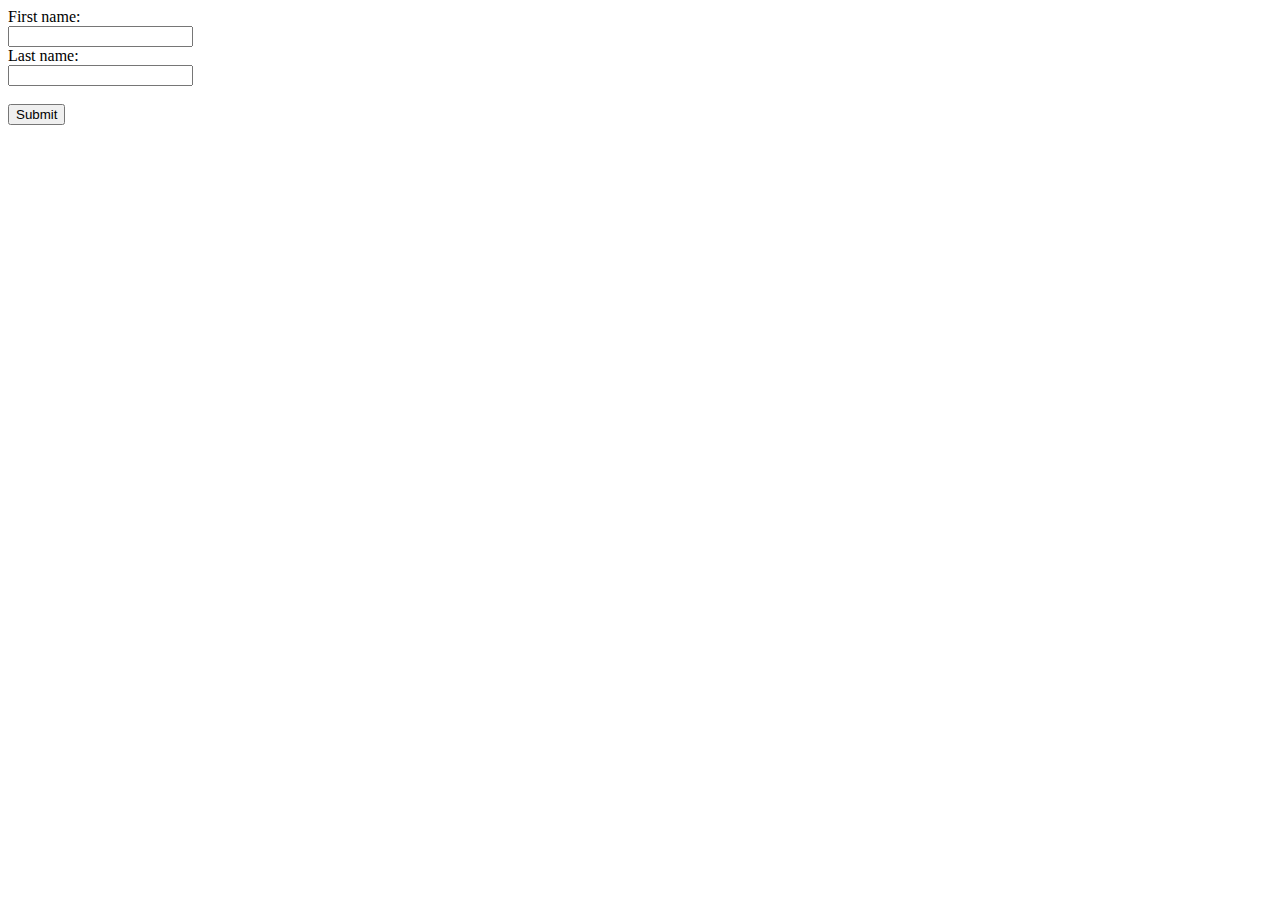
<file: form.html>
<!DOCTYPE html>
<html lang="en">
<head>
  <meta charset="UTF-8">
  <meta name="viewport" content="width=device-width, initial-scale=1.0">
  <title>Document</title>
</head>
<body>
  <form >
    <label for="fname">First name:</label><br>
    <input type="text" id="fname" Name="fname" ><br>
    <label for="lname">Last name:</label><br>
    <input type="text" id="lname" Name="lname" ><br><br>
    <input type="submit" value="Submit" onclick="validation()">
  </form>
  <script>
    const validation = ()=>{
      const First_name  = document.getElementsByName("fname").values;
      const Last_name = document.getElementsByName("lname").values;
      let Number = "1,2,3,4,5,6,7,8,9,0";
    console.log(First_name);
    if(First_name = Number){
      alert("Number is not valid")
    }
    else if(!First_name){
      alert("not empty")
    }
    else if(Last_name =  NUmber){
      alert("kya kr rha hai bhai")
    }
    else{
      alert("Done")
    }
    }
  </script>

</body>

</html>
</file>
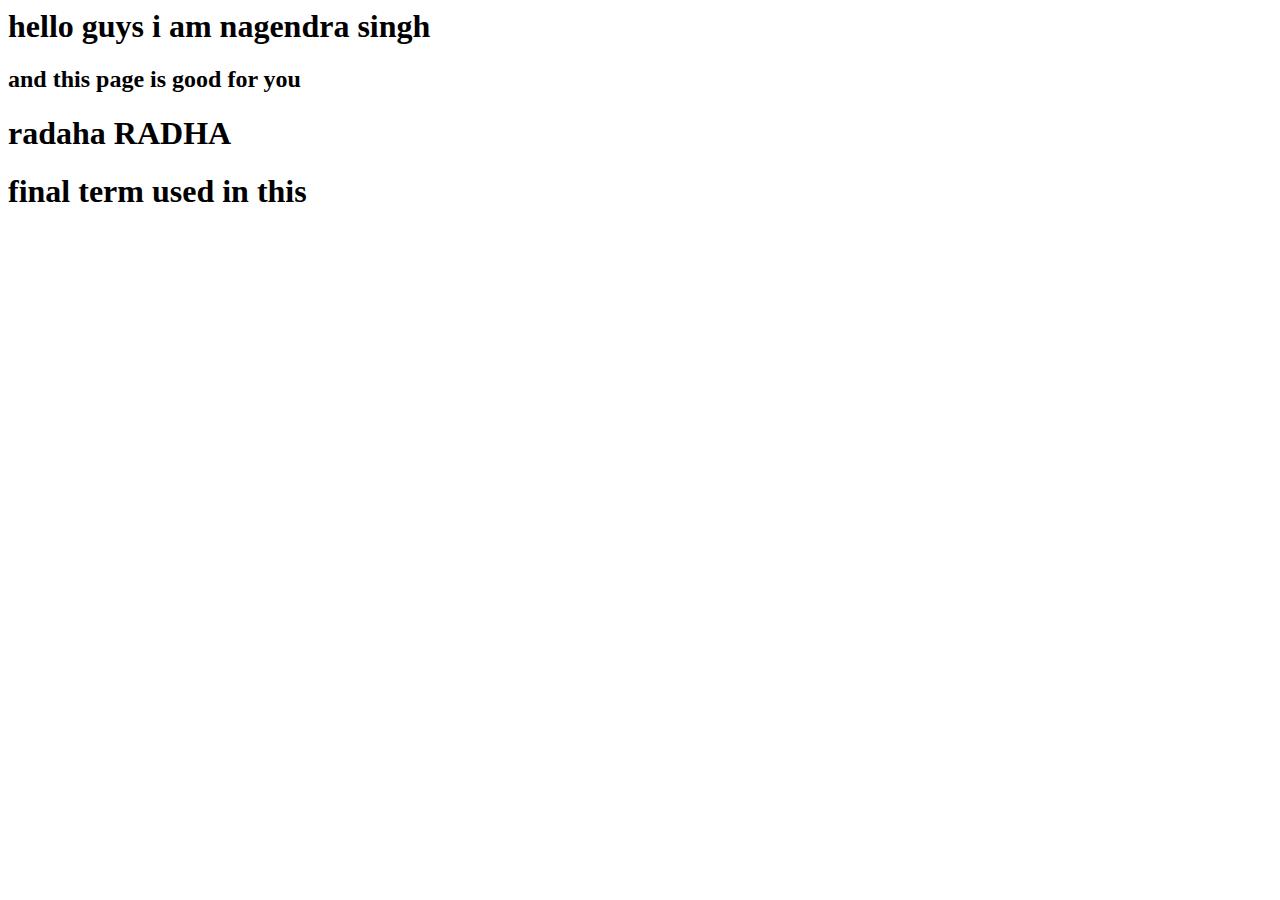
<file: new.html>
<html lang="en">
<head>
    <meta charset="UTF-8">
    <meta name="viewport" content="width=, initial-scale=1.0">
    <title> RADHA RANI</title>
</head>
<body>
    <h1> hello guys i am nagendra singh</h1>
    <h2>and this page is good for you </h2>
    <h1>radaha RADHA</h1>
    <h1>final term used in this</h1>

	<script src="function.js"></script>
</body>
</html>
</file>
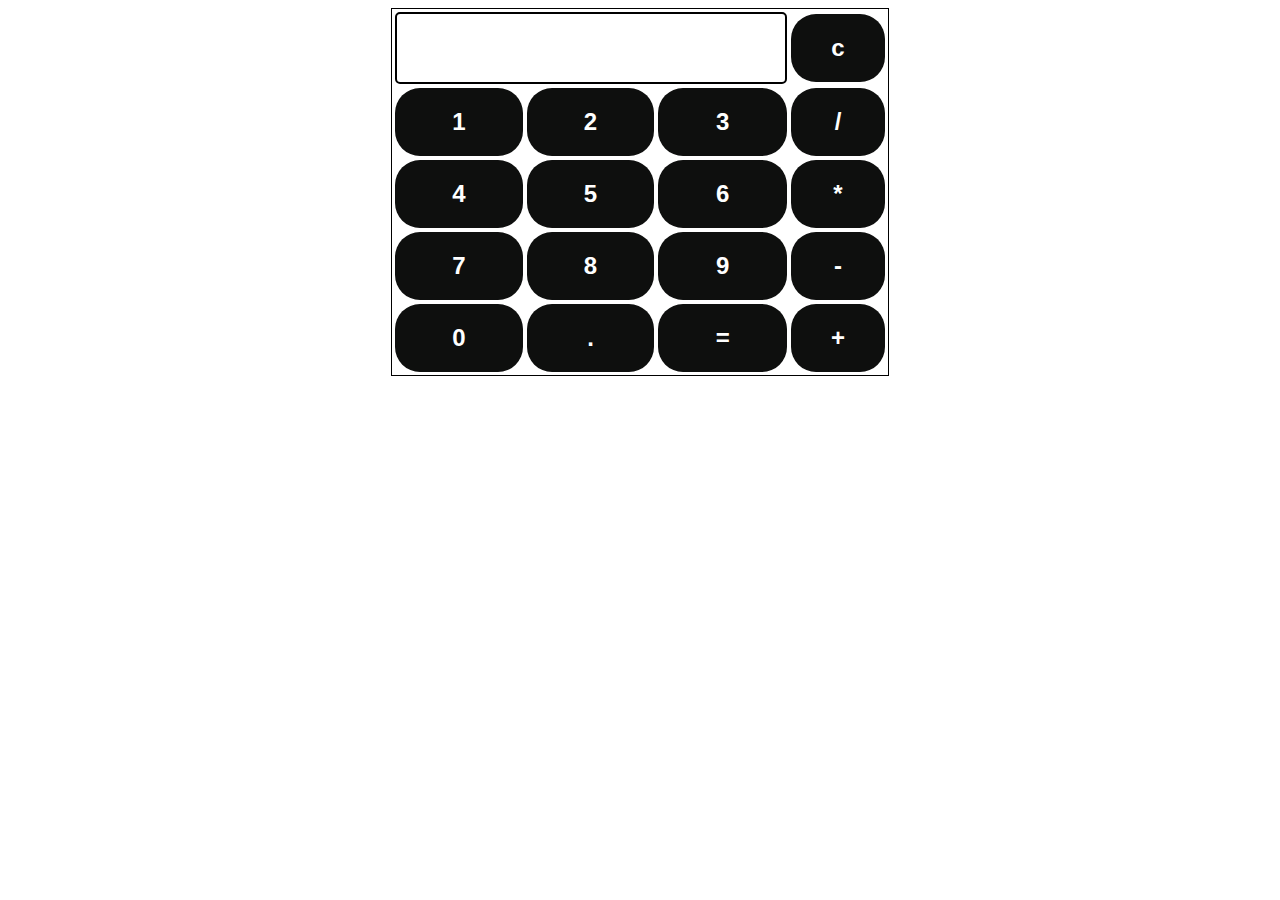
<file: HTML PRASTICE/calcu.html>
<!DOCTYPE html> 
<html> 

<head> 
	<title>HTML Calculator</title> 
</head> 
<script>
	
	let display= (value)=>{
		let dis =document.getElementById("show").value += value;
		// return dis;
	}
	function clear(){
		return document.getElementById("show").value= "";
		
    }

    function cal(){
		let result  = eval(document.getElementById("show").value)
		document.getElementById("show").value = result;
		return result
    }
</script>

<body> 

	<!-- Create table -->
	<table id="calcu"> 
		<tr> 
			<td colspan="3"> 
				<input type="text" id="show"> 
			</td> 
            <td><input type="button" value="c" onclick="clear()" id="clear" ></td> 
		</tr> 
        
		<tr> 
			<td><input type="button" value="1" onclick="display()" id="show" ></td> 
			<td><input type="button" value="2"  onclick="display() " ></td> 
			<td><input type="button" value="3"   onclick="display()" ></td> 
			<td><input type="button" value="/" onclick="display()"></td> 
		</tr> 
		<tr> 
			<td><input type="button" value="4"  onclick="display()"></td> 
			<td><input type="button" value="5"  onclick="display()"></td> 
			<td><input type="button" value="6"  onclick="display()"></td> 
			<td><input type="button" value="*" onclick="display()"></td> 
		</tr> 
		<tr> 
			<td><input type="button" value="7"  onclick="display()"></td> 
			<td><input type="button" value="8" onclick="display()"></td> 
			<td><input type="button" value="9" onclick="display()"></td> 
			<td><input type="button" value="-" onclick="display()"></td> 
		</tr> 
		<tr> 
			<td><input type="button" value="0" onclick="display()"></td> 
			<td><input type="button" value="." onclick="display()" ></td> 
			<td><input type="button" value="=" onclick="cal()"></td> 
			<td><input type="button" value="+" onclick="display()"></td> 
		</tr> 
	</table> 

   



</body> 

</html> 
	<!-- For styling -->
	<style> 
		table { 
			border: 1px solid black; 
			margin-left: auto; 
			margin-right: auto; 
		} 
		
		input[type="button"] { 
			width: 100%; 
			padding: 20px 40px; 
			background-color: rgb(14, 15, 14); 
			color: white; 
			font-size: 24px; 
			font-weight: bold; 
			border: none; 
			border-radius: 25px; 
		} 
		
		input[type="text"] { 
			padding: 20px 30px; 
			font-size: 24px; 
			font-weight: bold; 
			border: none; 
			border-radius: 5px; 
			border: 2px solid black; 
		} 
	</style>
</file>
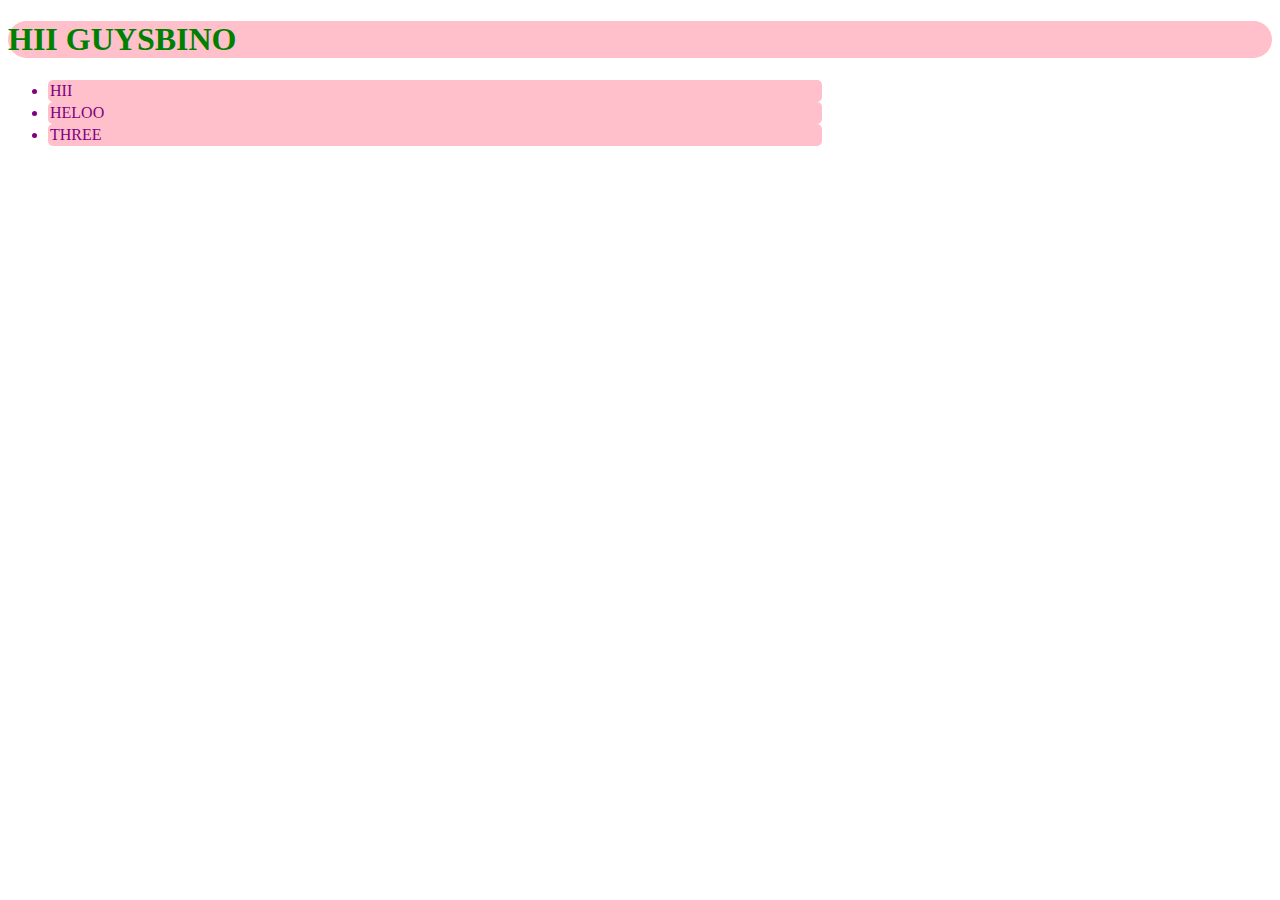
<file: HTML PRASTICE/DOM.html>
<!doctype html>
<html lang="en">
<head>
<meta charset="UTF-8">
             <meta name="viewport" content="width=device-width, user-scalable=no, initial-scale=1.0, maximum-scale=1.0, minimum-scale=1.0">
                         <meta http-equiv="X-UA-Compatible" content="ie=edge">
             <title>Document</title>
</head>
<body>
  <h1 class="one" id="hii">hii guys <span class="sb" id ="sbi"> bind</span></h1>
  <ul>
  <li>hii</li>
  <li>heloo</li>
  <li>three</li>
  </ul>
</body>
</html>
<script>
   document.getElementById('hii').setAttribute('class','pop')
   mypop = document.getElementsByClassName('pop')
   myhii = document.getElementById('hii')
myhii.style.color="green"
myhii.style.backgroundColor = "pink"
myhii.style.borderRadius ="25px";
myhii.style.fontFamily ="futura"
myhii.style.textTransform ="uppercase"
myhii.style.display="flex"

// myhii.innerText="follow me guys"
// myhii.innerHTml="<span>billo</span>"
nrsbi= document.getElementById('sbi')
nrsbi.innerText="bino"
// iinnerhtml mai jo html hai vo change ki jati hai iner text mai only text change kiye jate hai
myul=document.querySelector('ul')
myli=myul.querySelectorAll('li')
myarrlist=Array.from(myli)
myarrlist.map((l)=>{
  l.style.color="purple"
  l.style.fontFamily="futura"
  l.style.textTransform="uppercase"
  l.style.padding="2px"
  l.style.backgroundColor="PINK"
  l.style.borderRadius="5px"
  l.style.marginRight="50vh"
})

// myli.style.backgroundColor="purple"
// myli.style.padding="30px"
// myli.style.borderRadius="5px"

// myul.style.backgroundColor="yellow"
</script>
</file>
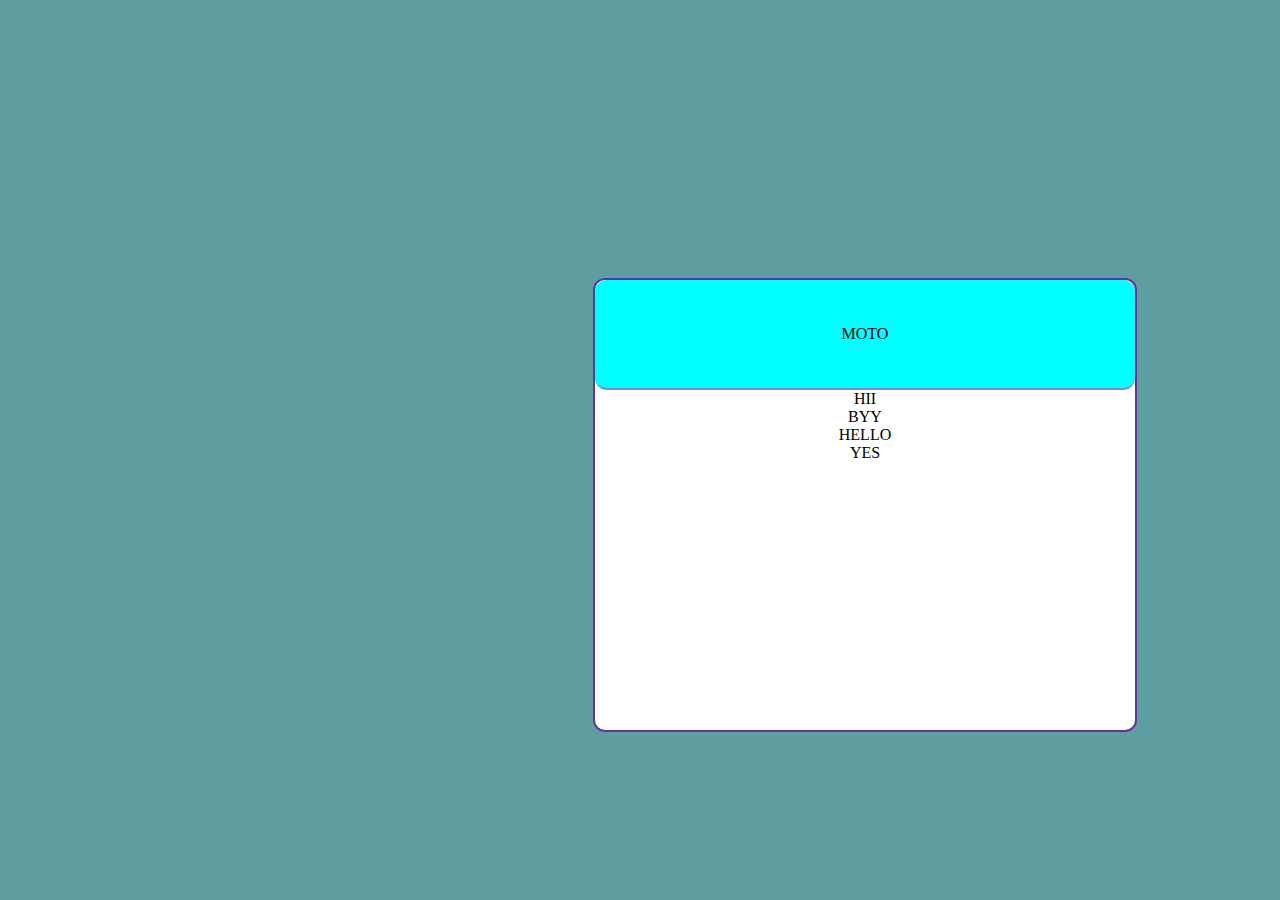
<file: HTML PRASTICE/moto.html>
<!DOCTYPE html>
<html lang="en">
<head>
    <meta charset="UTF-8">
    <meta name="viewport" content="width=device-width, initial-scale=1.0">
    <title>Document</title>
</head>
<body>
    <div class="container">
    <div class="onediv">moto</div>
    <div class="hen">
    <div class="two">hii</div>
    <div class="two">byy</div>
    <div class="two">hello</div>
    <div class="two">yes</div>
</div>
</div>
</body>
</html>
<style>
    body{
        height: 90vh;
        width: 195vh;
        background-color: cadetblue;
        display: inline-block;
        align-items: center;

        /* border: 2px solid red; */
    }
    div.container{
        height: 50vh;
        width: 60vh;
        text-transform: uppercase;
        font-family: futura;
        background-color: #fff;
        display: inline-block;
       align-items: center;
       text-align: center;
       margin-left: 65vh;
       margin-top: 30vh;
       border: 2px solid rebeccapurple;
       border-radius: 12px;
       
    }
    .onediv{
        /* border: 2px solid rebeccapurple; */
       border-radius: 12px;
       background-color: aqua;
       padding: 5vh;
       border-bottom: 2px solid cornflowerblue;
    }
    
</style>
</file>
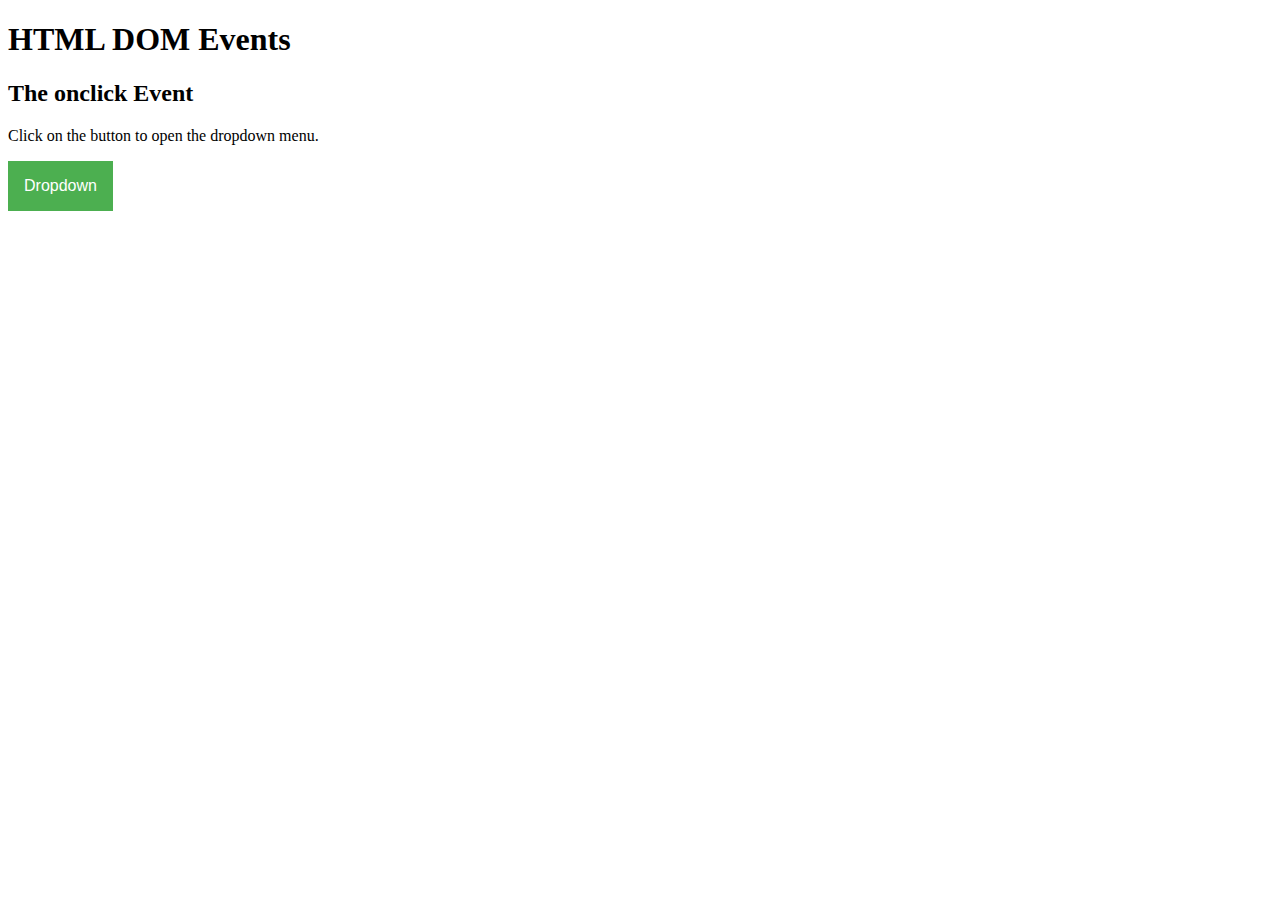
<file: HTML PRASTICE/onclick.html>
<!DOCTYPE html>
<html>
<head>
<style>
.dropbtn {
  background-color: #4CAF50;
  color: white;
  padding: 16px;
  font-size: 16px;
  border: none;
  cursor: pointer;
}

.dropbtn:hover, .dropbtn:focus {
  background-color: #3e8e41;
}

.dropdown {
  position: relative;
  display: inline-block;
}

.dropdown-content {
  display: none;
  position: absolute;
  background-color: #f9f9f9;
  min-width: 160px;
  overflow: auto;
  box-shadow: 0px 8px 16px 0px rgba(0,0,0,0.2);
}

.dropdown-content a {
  color: black;
  padding: 12px 16px;
  text-decoration: none;
  display: block;
}

.dropdown-content a:hover {background-color: #f1f1f1}

.show {display:block;}
</style>
</head>
<body>

<h1>HTML DOM Events</h1>
<h2>The onclick Event</h2>

<p>Click on the button to open the dropdown menu.</p>

<div class="dropdown">
  <button id="myBtn" class="dropbtn">Dropdown</button>
  <div id="myDropdown" class="dropdown-content">
    <a href="#home">Home</a>
    <a href="#about">About</a>
    <a href="#contact">Contact</a>
  </div>
</div>

<script>
// Get the button, and when the user clicks on it, execute myFunction
document.getElementById("myBtn").onclick = function() {myFunction()};

/* myFunction toggles between adding and removing the show class, which is used to hide and show the dropdown content */
function myFunction() {
  document.getElementById("myDropdown").classList.toggle("show");
}
</script>

</body>
</html>
</file>
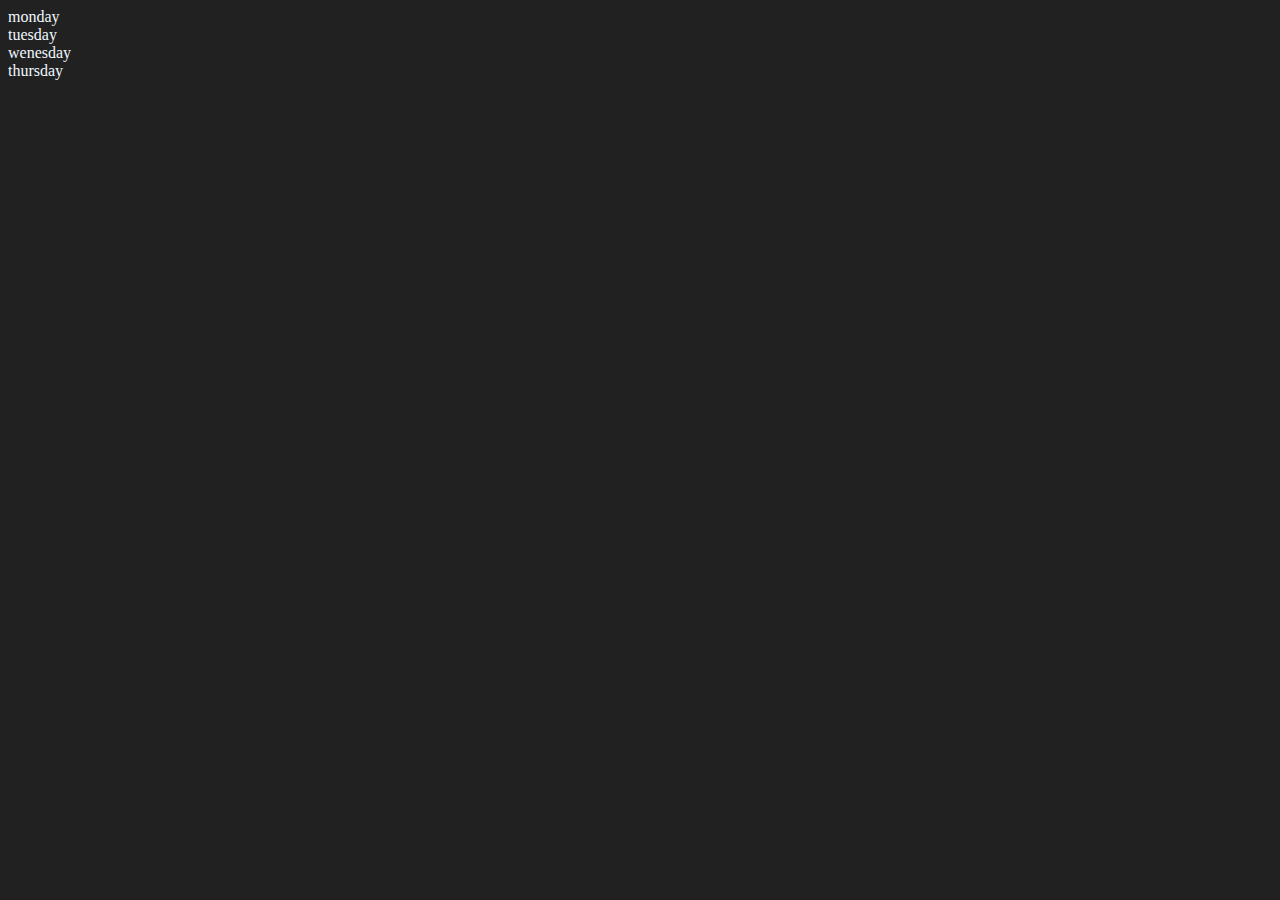
<file: HTML PRASTICE/pchild.html>
<!DOCTYPE html>
<html lang="en">
<head>
    <meta charset="UTF-8">
    <meta name="viewport" content="width=device-width, initial-scale=1.0">
    <title>Document</title>
</head>
<body style="background-color: #212121; color: aliceblue;">
    <div class="parent">
        <!-- hope -->
    <div class="day">monday</div>
    <div class="day">tuesday</div>
    <div class="day">wenesday</div>
    <div class="day">thursday</div>
</div>
</body>
</html>
<script>
    const parent = document.querySelector('.parent')
    // console.log(parent);
    // (parent.children[1].innerHTML="true");

    // // for( let i =0; i < parent.children.length;i++) 
    // // {
    // //     console.log(parent.children[i].innerHTML)    }

    // for (let i = 0; i< parent.children.length; i++) {
    //      console.log(parent.children[i].style.fontFamily ="futura");
    //     parent.style.textTransform ="uppercase"
    // }
    // console.log(parent.firstElementChild);
    // console.log(parent.lastElementChild);

//     const dayone = document.querySelector(".day")
// //     console.log(dayone);
// //    console.log(dayone.parentElement.innerText);
//    console.log(dayone.nextElementSibling);
//    console.log(dayone.nextSibling);

console.log("NODES: ",parent.childNodes);

</script>
</file>
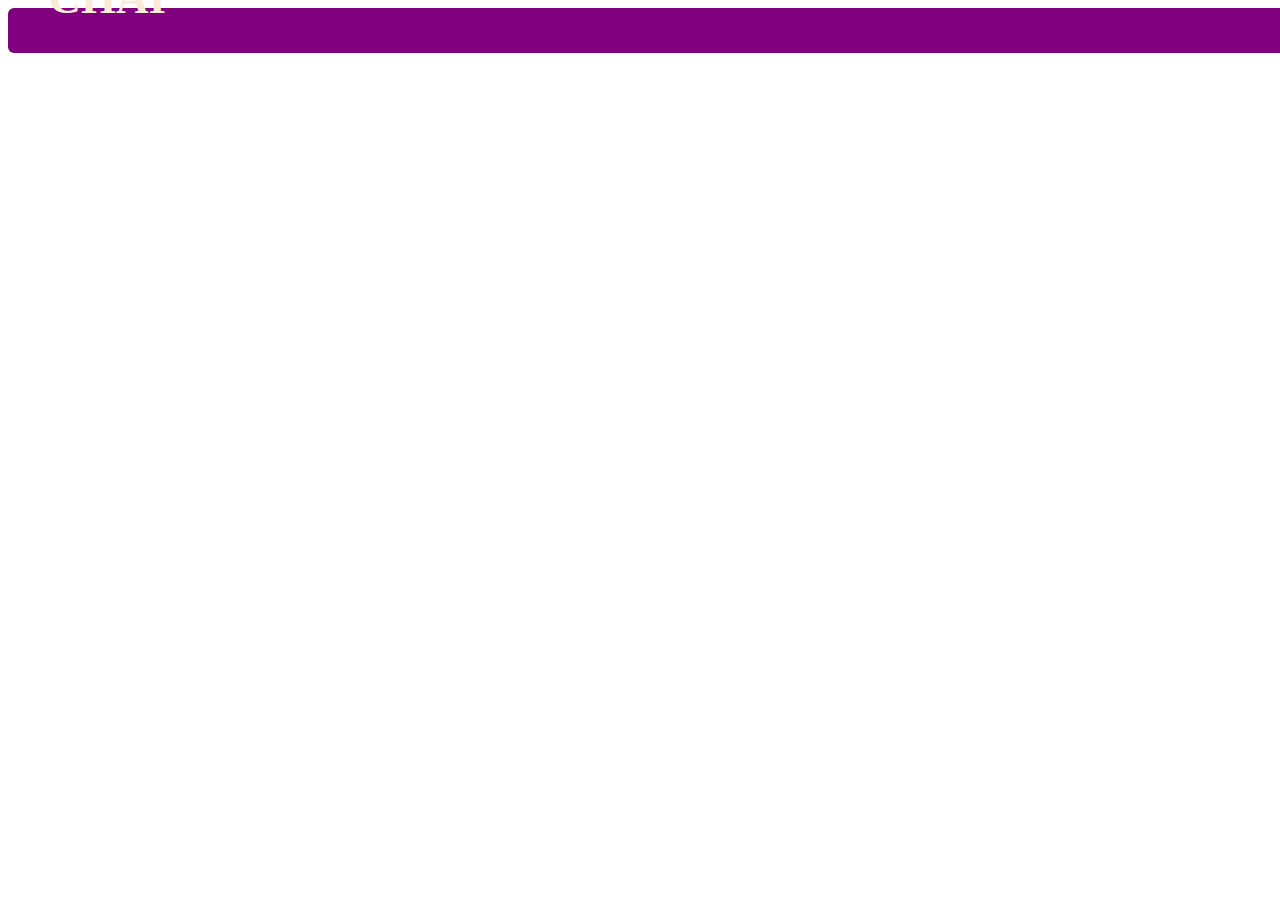
<file: HTML PRASTICE/PRAS.html>
<!doctype html>
<html lang="en">
<head>
<meta charset="UTF-8">
             <meta name="viewport" content="width=device-width, user-scalable=no, initial-scale=1.0, maximum-scale=1.0, minimum-scale=1.0">
                         <meta http-equiv="X-UA-Compatible" content="ie=edge">
             <title>Document</title>
</head>
<body>
<div>
<!-- <h1>HELLO GUYS</h1> -->
  </div>
  <h1 class="mainh1">chai</h1>
  <!-- <div class ="hmain"> -->
<h1>hii</h1>
<h1>hello</h1>
<h1>pop</h1>
<h1>haji</h1>
<h1>ji</h1>
<!-- </div> -->
</body>
</html>

<style>
div{
/*position: fixed;*/
/* text-align: center; */
background-color: purple;
/* position: relative; */
/* margin-top :7vh; */
height: 45px;
width: 197vh;
border-radius: 6px;

/* color: red; */
}
.mainh1{
color: antiquewhite;
float: left;
margin-left: 4vh;
/* margin-top: ; */
font-size: 5vh;
padding:0.5vh ;
}
h1{
  color: aqua;
  display: inline;
  text-transform: uppercase;
  /* justify-content: space-evenly; */
  float: right;
  
  margin: -9.5vh 5vh 0vh 0vh;
  font-family: futura;
  /* text-size-adjust: 3vh; */
}

h1:hover{
/* font-size: 50px; */
/* margin-top: -35px; */
text-transform: uppercase;
background-color: black;
/* display: inline-block; */
/* margin: -10vh 47.35vh 0vh; */
transition: 0.5s;
padding: 7vh;
border-radius: 50px;
color: white;
}
</style>
</file>
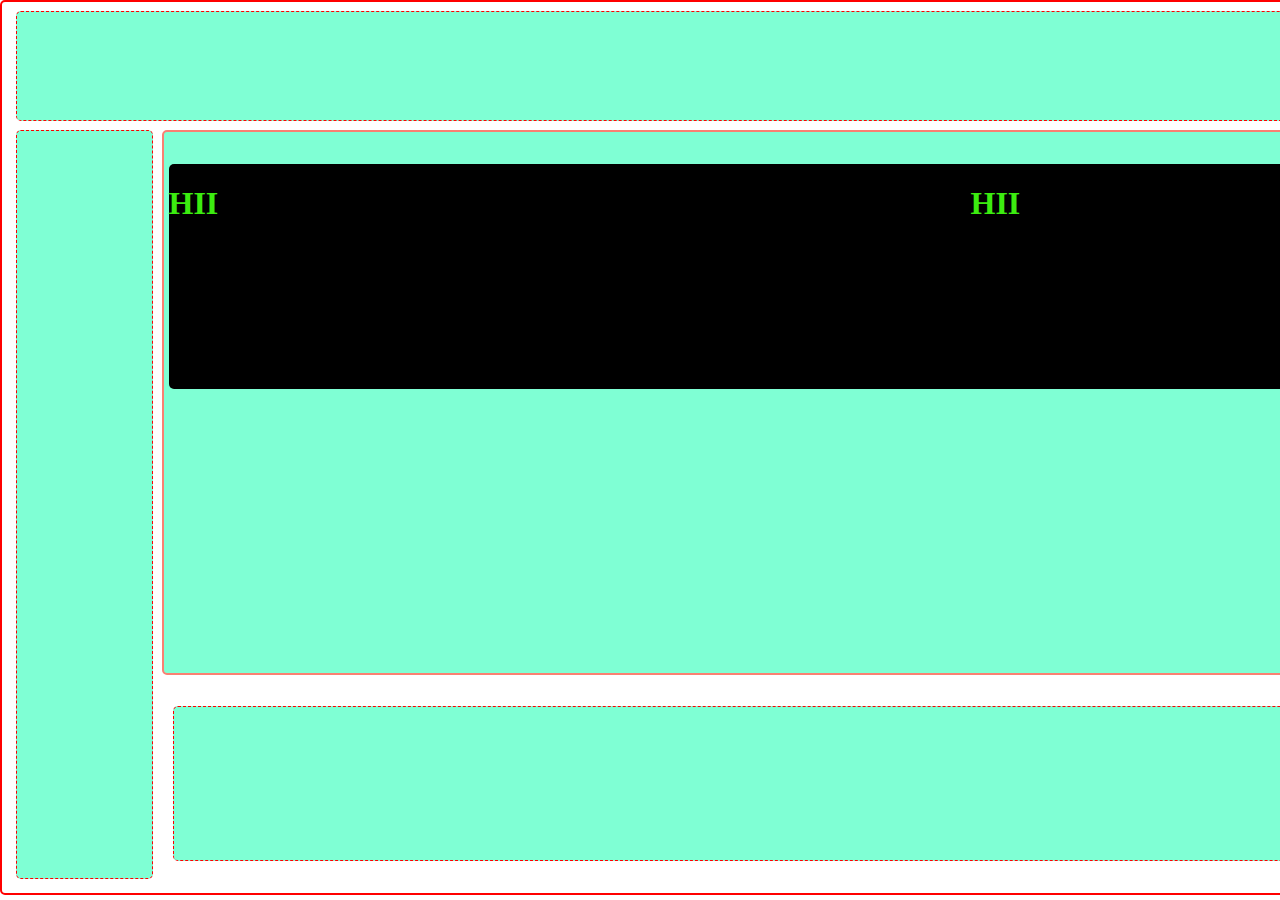
<file: .vscode/BORDER/BORDER.HTML>
<!DOCTYPE html>
<html lang="en">
<head>
    <meta charset="UTF-8">
    <meta name="viewport" content="width=device-width, initial-scale=1.0">
    <title>Document</title>
</head>
<body>
    <!-- <div class="main"> -->
    <div class ="one"></div>
    <div class ="sec"></div>
    <div class ="thi">
        
        <!-- <div class="bestdiv"> -->
            <div class="t" id="ta"><h1>hii</h1></div>
            <div class="t" id="tb"></div>
            <div class ="t" id="tc"></div>
            <div class="t" id="td"></div>
        <div class="t" id="te"></div>
        <div class="t" id="ta"><h1>hii</h1></div>
        <div class="t" id="tb"></div>
        <div class ="t" id="tc"></div>
        <div class="t" id="td"></div>
    <div class="t" id="te"></div>

        
    
        </div>
        
        
        <div class="tff" id="tf"></div>

        <!-- </div> -->

    <!-- <div class ="fou"></div> -->
    <!-- </div> -->
</body>
</html>

<style>
    html{
        margin: 0px;
    }
body{
    height: 99vh;
    width: 200vh;
    border: 2px red solid;
    border-radius: 5px;
    margin: 0px;
}
.one{
    height: 12vh;
    width: 196vh;
    margin-top: 1vh ;
    margin-left: 1.5vh;
    background-color: aquamarine;
    border: 0.5px red dashed;
    border-radius: 5px;
}
.sec{
    height: 83vh;
    width: 15vh;
    float: left;
    /* display: inline-block; */
    margin-top: 1vh ;
    margin-left: 1.5vh;
    background-color: aquamarine;
    border: 0.5px red dashed;
    border-radius: 5px;
}


.thi{
    height: 59vh;
    margin-top: 1vh;
    float: left;
    width: 178vh;
    margin-left: 1vh;
    padding: 5px;
    display: grid;
    grid-template-columns: repeat(auto-fit,minmax(110px,2fr));
    gap: 2px;
    /* justify-content: space-around; */
    background-color: aquamarine;
    border: 2px salmon solid;
    border-radius: 5px;
    float: left;
}

    .t{
        margin-top: 3vh;
        height: 25vh;
        width: 25vh;
        background-color: black;
        justify-content: space-evenly;
        border-radius: 5px;
        transition: 1s;
        
    }
    #ta {
        font-family: futura;
        color: rgb(60, 236, 16);
        text-transform: uppercase;
        opacity: 0px;
    }
    #ta:hover{
        color: azure;
    }

    
    .t:hover{
        margin-top: 1vh;
        /* height: 45vh;
        width: 25vh; */
        /* color: aliceblue; */
        padding: 2vh;
        background-color: rgb(60, 236, 16);
        color:rgb(60,230,16)
        /* justify-content: space-evenly; */
        /* border-radius: 5px; */
       
        
    }
    .tff{
        height:17vh;
    width: 178.5vh;
    margin-left: 19vh;
    margin-top: 65vh;
    background-color: aquamarine;
    border: 0.5px red dashed;
    border-radius: 5px;
    float: none;
    padding: 0%;
    margin-right: 30vh;
    
    }

</style>
</file>
